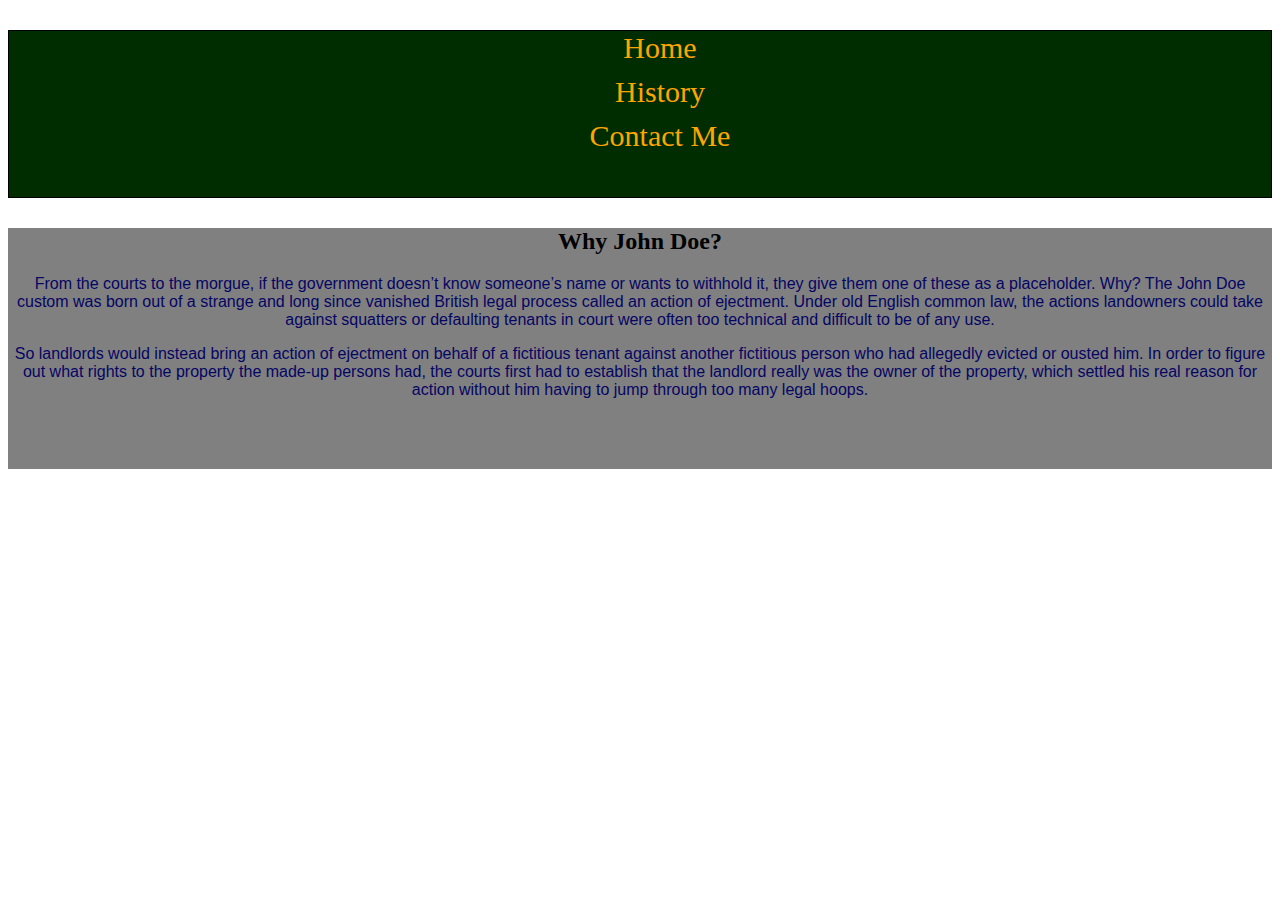
<file: history.html>
<!doctype html>
<html lang="en">
  <head>
    <!-- Required meta tags -->
    <meta charset="utf-8">
    <meta name="viewport" content="width=device-width, initial-scale=1, shrink-to-fit=no">

    <!-- Bootstrap CSS -->
    <link rel="stylesheet" href="https://stackpath.bootstrapcdn.com/bootstrap/4.1.3/css/bootstrap.min.css" integrity="sha384-MCw98/SFnGE8fJT3GXwEOngsV7Zt27NXFoaoApmYm81iuXoPkFOJwJ8ERdknLPMO" crossorigin="anonymous">


    <style type="text/css">

    ul {
list-style: none;
border: 1px solid black;
background-color: rgb(0,50,0);
text-align: center;
font-size: 30px;
}
p{

  text-align: center;

}

</style>
<link rel="stylesheet" href="page.css" class="img-responsive">

<!-- Navbar -->
<ul>
  <div class="navbar">
  <li>
    <a href="index.html"> Home </a>
  </li>

    <li>
      <a href="history.html"> History </a>
      </li>

      <li>
        <a href="contact_me.html"> Contact Me
        </li> </a>
      </div>
      <br>
    </ul>
    <main>
  <h2 align="center"> Why John Doe? </h2>
<div class="float_col1">
  <p>
    From the courts to the morgue, if the government doesn’t know someone’s name or wants to withhold it, they give them one of these as a placeholder. Why?
The John Doe custom was born out of a strange and long since vanished British legal process called an action of ejectment. Under old English common law, the actions landowners could take against squatters or defaulting tenants in court were often too technical and difficult to be of any use.  <p>

</div>
<div>
  <p> So landlords would instead bring an action of ejectment on behalf of a fictitious tenant against another fictitious person who had allegedly evicted or ousted him. In order to figure out what rights to the property the made-up persons had, the courts first had to establish that the landlord really was the owner of the property, which settled his real reason for action without him having to jump through too many legal hoops.
</p>
</div>
<br>
<br>
<br>
</main>
</file>
<file: page.css>
Nav{
                color:red;
                font-weight:bold;
                border: solid black 3px;
                margin-top: 0px;
                text-decoration:none;
    }


ul{
  background-color: rgb(0,45, 0);
}


    li{
                list-style-type: none;
                margin-bottom: 10px;
    }

    a{
                text-decoration:none;
                color:orange;

    }

    p{
      font-family:sans-serif;
      color: rgb(5,5,100)
    }
main{
  background-color: grey;
}
th[role=columnheader]:not(.no-sort) {
	cursor: pointer;
}

th[role=columnheader]:not(.no-sort):after {
	content: '';
	float: right;
	margin-top: 7px;
	border-width: 0 4px 4px;
	border-style: solid;
	border-color: #404040 transparent;
	visibility: hidden;
	opacity: 0;
	-ms-user-select: none;
	-webkit-user-select: none;
	-moz-user-select: none;
	user-select: none;
}

th[aria-sort=ascending]:not(.no-sort):after {
	border-bottom: none;
	border-width: 4px 4px 0;
}

th[aria-sort]:not(.no-sort):after {
	visibility: visible;
	opacity: 0.4;
}

th[role=columnheader]:not(.no-sort):hover:after {
	visibility: visible;
	opacity: 1;
}
</file>
